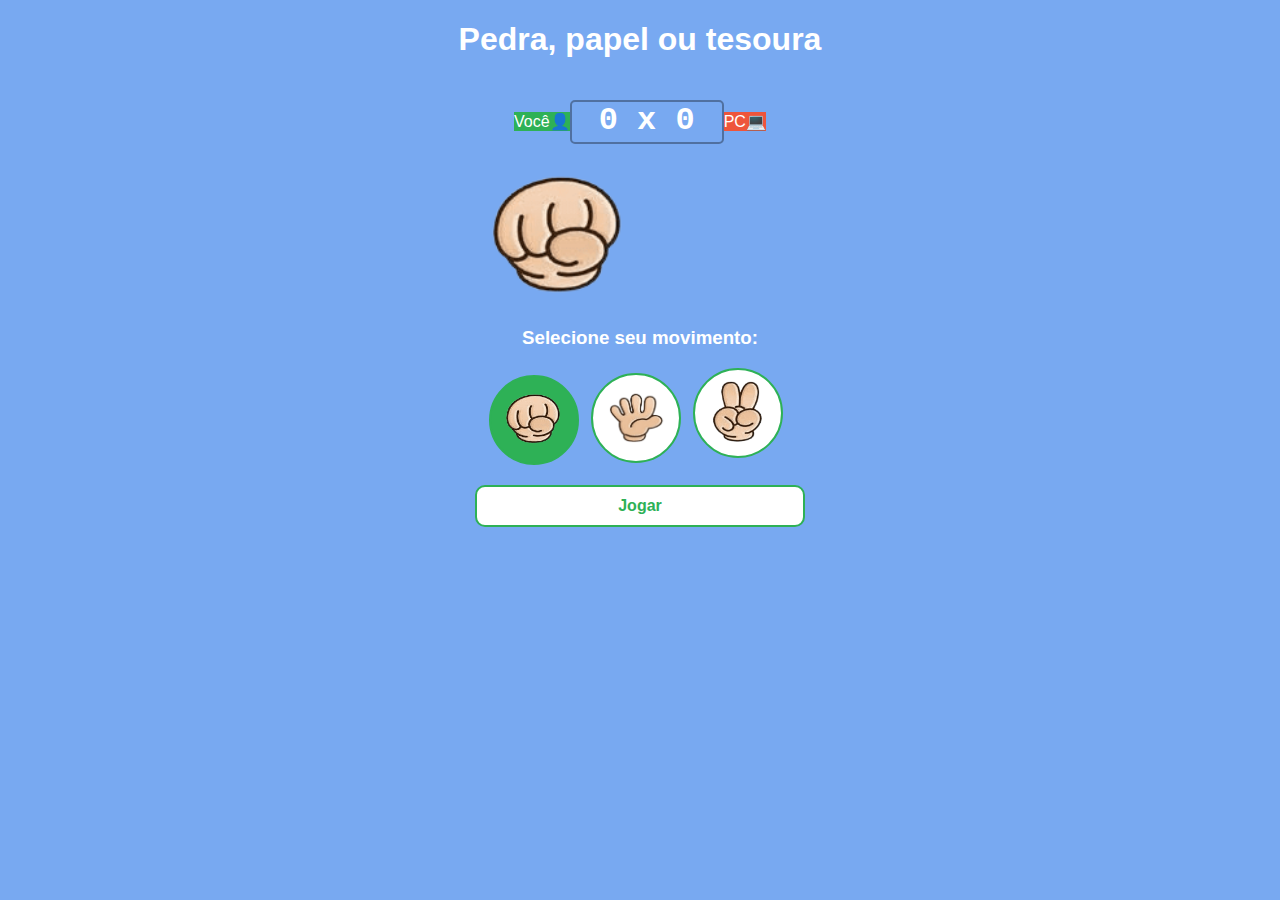
<file: index.html>
<!DOCTYPE html>
<html lang="pt-BR">
<head>
    <meta charset="UTF-8">
    <meta http-equiv="X-UA-Compatible" content="IE=edge">
    <meta name="viewport" content="width=device-width, initial-scale=1.0">
    <title>Pedra, papel ou tesoura</title>
    <link rel="stylesheet" href="style.css">
</head>
<body>
    <h1>Pedra, papel ou tesoura</h1>
    <div class="main1">
        <div class="voce">Você👤</div>
        <div id="contador" class="placar">0 x 0</div>
        <div class="compter">PC💻</div>
        </div>
    </div>
    <div class="main">
        <div id = "user">
            <img src="img/pedra.png">
        </div>
        <div id = "pc">
        </div>
    </div>
    <h3>Selecione seu movimento:</h3>
    <div class="botoes">
        <label>
            <input type="radio" onclick="select()" name="play" value="pedra" checked>
            <button class="btn"><img src="img/pedra.png"></button>
        </label>
        <label>
            <input type="radio" onclick="select()" name="play" value="papel">
            <button class="btn"><img src="img/papel.png"></button>
        </label>
        <label>
            <input type="radio" onclick="select()" name="play" value="tesoura">
            <button class="btn"><img src="img/tesoura.png"></button>
        </label>
    <div class="main">
        <button id="jogar" class="btn-jogar">Jogar</button>
    </div>
    <script src="script.js"></script>
</body>
</html>
</file>
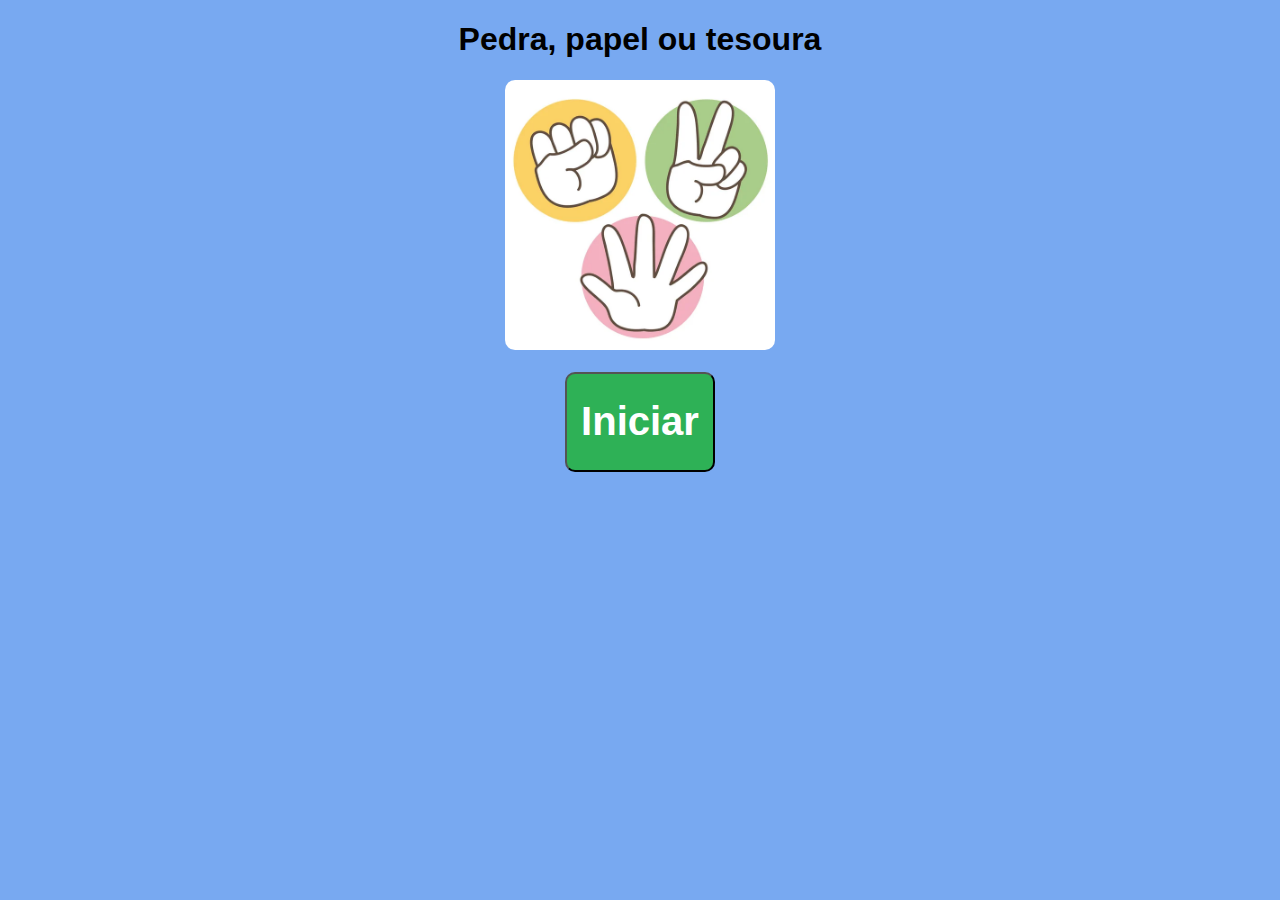
<file: pedrapapel.html>
<!DOCTYPE html>
<html lang="pt-BR">
<head>
    <meta charset="UTF-8">
    <meta http-equiv="X-UA-Compatible" content="IE=edge">
    <meta name="viewport" content="width=device-width, initial-scale=1.0">
    <title>Jogo - Pedra Papel Tesoura</title>
    <style>
        body {
            background: rgb(120, 169, 241);
            font-family: Verdana, Geneva, Tahoma, sans-serif;
            text-align: center;
        }
        img {
            height: 270px;
            width: 270px;
            border-radius: 10px;
        }
        input#iniciar {
            width: 150px;
            height: 100px;
            font: normal 30pt arial ;
            font-weight: bold;
            color: white;
            list-style: 200px;
            background-color: rgb(46, 177, 86);
            border-radius: 10px;
            cursor: pointer;
        }
    </style>
</head>
<body>
    <h1>Pedra, papel ou tesoura</h1>
    <img src = "depositphotos_404535544.jpg">
    <br></br>
    <input type = button name = 'iniciar' value = 'Iniciar' id = 'iniciar' onclick="window.location.href='index.html'">
</body>
</html>
</file>
<file: style.css>
body{
    font-family: Verdana, Geneva, Tahoma, sans-serif;
    color: white;
    background-color: rgb(120, 169, 241);
    text-align: center;
}
:root{
    --green: rgb(46, 177, 86);
    --red: rgb(238, 85, 59);
    --black: rgba(3, 0, 0, 0.336);
}

.main1 {
    width: 100%;
    padding: 20px 0;
    display: flex;
    align-items: center;
    justify-content: center;
    position: relative;
}

.label{
    border-radius: 10px;
    width: 60px;
    padding: 5px;
    font-size: 5rem;
    font-weight: 800;
    color: white;
    text-align: center;
    position: absolute;
}
.voce{
    background-color: var(--green);
    left: 25%;
}
.placar{
    width: 150px;
    height: 40px;
    border: 2px solid var(--black);
    border-radius: 5px;
    text-align: center;
    display: inline-block;
    justify-content: center;
    align-items: center;
    font-family: 'Courier New', Courier, monospace;
    font-size: 2rem;
    font-weight: bold;
}
.compter{
    background-color: var(--red);
    right: 25%;
}

.main div {
    width: 140px;
    max-height: 140px;
    display: inline-block;
    padding: 10px;
}
.main div img{
    width: 100%;
    max-height: 140px;
}
.botoes{
    width: 100%;
    align-items: center;
    justify-content: space-around;
    position: relative;
}
.botoes img{
    max-width: 80%;
    transition: .2s;
}

label{
    position: relative;
}
.btn{
    width: 90px;
    height: 90px;
    border: 2px solid var(--green);
    border-radius: 50%;
    background-color: rgb(255, 255, 255);
    cursor: pointer;
}
[type=radio]{
    position: absolute;
    left: 0;
    opacity: 0;
    width: 90px;
    height: 90px;
    cursor: pointer;
}
[type=radio]:checked + button {
    background-color: var(--green);
}
[type=radio] + .btn {
    cursor: pointer;
    margin-right: 0.5rem;
}
.btn:hover{
    background-color: var(--green);
}
[type=radio] + .btn {
    cursor: pointer;
    margin-right: 0.5rem;
}

.btn-jogar, .btn-jogar:disabled:hover {
    width: 330px;
    padding: 10px;
    border: 2px solid var(--green);
    border-radius: 10px;
    background-color: white;
    color: var(--green);
    margin-top: 20px;
    font-size: 100%;
    font-weight: 900;
    cursor: pointer;
    transition: .2s;
}
.btn-jogar:hover{
    background-color: var(--green);
    color: white;
}
</file>
